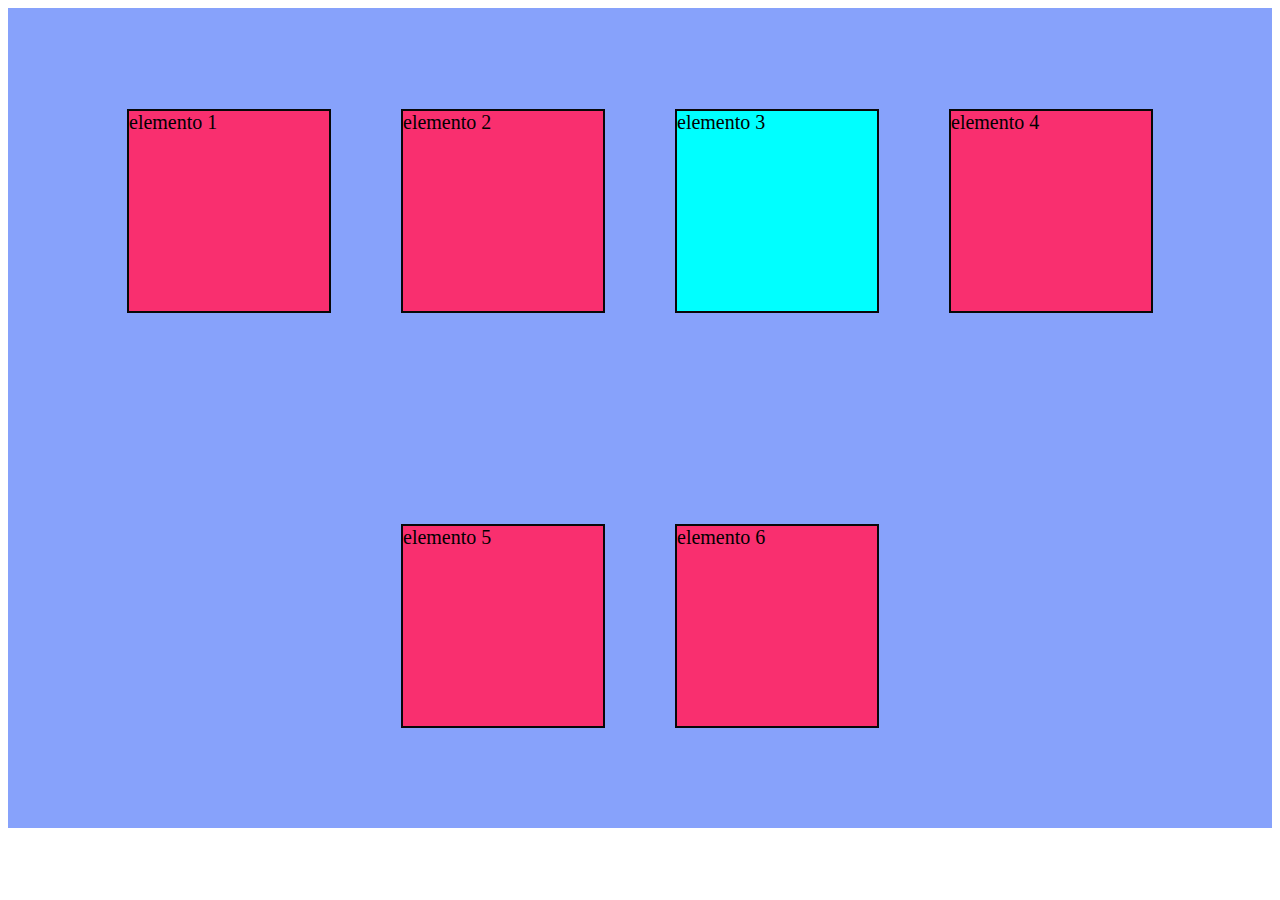
<file: flexbox Grid/flexbox.html>
<!DOCTYPE html>
<html lang="en">
<head>
    <meta charset="UTF-8">
    <meta name="viewport" content="width=device-width, initial-scale=1.0">
    <title>flexbox</title>
    <link rel="stylesheet" href="flexbox.css">
</head>
<body>
    <div class="padre">
            <div class="hijos">
                elemento 1
            </div>
            <div class="hijos">
                elemento 2
            </div>
            <div class="hijos elemento3">
                elemento 3
            </div>
            <div class="hijos">
                elemento 4
            </div>
            <div class="hijos">
                elemento 5
            </div>
            <div class="hijos">
                elemento 6
            </div>
    </div>
</body>
</html>
</file>
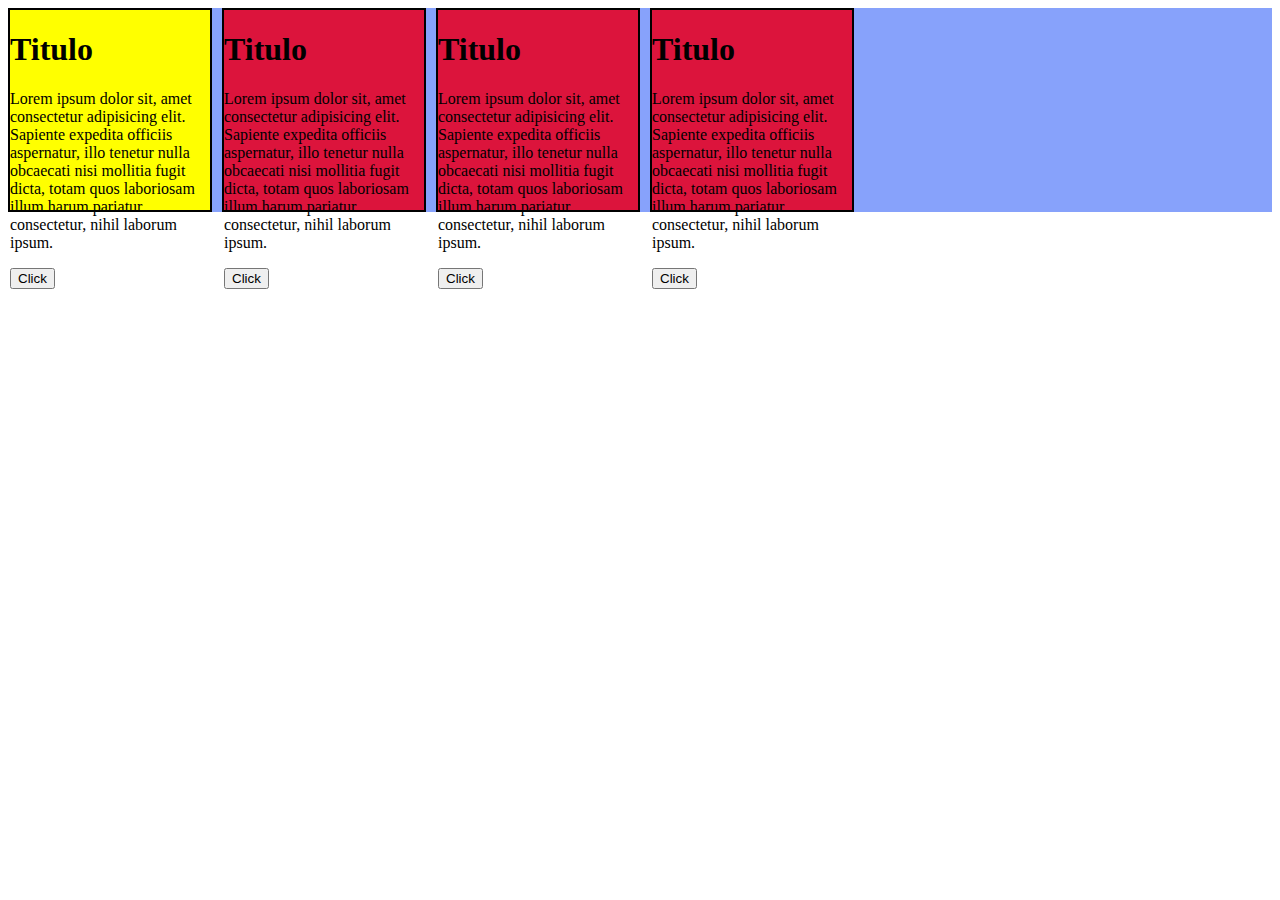
<file: flexbox Grid/Grid.html>
<!DOCTYPE html>
<html lang="en">
<head>
    <meta charset="UTF-8">
    <meta name="viewport" content="width=device-width, initial-scale=1.0">
    <title>Grid</title>
    <link rel="stylesheet" href="Grid.css">
</head>
<body>
    <Div class="padre alinear">
        <div class="hijos elemento1">
            <h1>Titulo</h1>
            <p>Lorem ipsum dolor sit, amet consectetur adipisicing elit. Sapiente expedita officiis aspernatur, illo tenetur nulla obcaecati nisi mollitia fugit dicta, totam quos laboriosam illum harum pariatur consectetur, nihil laborum ipsum.</p>
            <button>Click</button>
        </div>
        <div class="hijos elemento2" >
            <h1>Titulo</h1>
            <p>Lorem ipsum dolor sit, amet consectetur adipisicing elit. Sapiente expedita officiis aspernatur, illo tenetur nulla obcaecati nisi mollitia fugit dicta, totam quos laboriosam illum harum pariatur consectetur, nihil laborum ipsum.</p>
            <button>Click</button>
        </div>
        <div class="hijos elemento3">
            <h1>Titulo</h1>
            <p>Lorem ipsum dolor sit, amet consectetur adipisicing elit. Sapiente expedita officiis aspernatur, illo tenetur nulla obcaecati nisi mollitia fugit dicta, totam quos laboriosam illum harum pariatur consectetur, nihil laborum ipsum.</p>
            <button>Click</button>
        </div>
        <div class="hijos elemento4">
            <h1>Titulo</h1>
            <p>Lorem ipsum dolor sit, amet consectetur adipisicing elit. Sapiente expedita officiis aspernatur, illo tenetur nulla obcaecati nisi mollitia fugit dicta, totam quos laboriosam illum harum pariatur consectetur, nihil laborum ipsum.</p>
            <button>Click</button>
        </div>
    </Div>
</body>
</html>
</file>
<file: flexbox Grid/flexbox.css>
*{
    font-size: 20px;
}
.padre{
    background-color: #87a2fb;
    height: 800px;
    display: flex;
    flex-direction: row;
    justify-content: center;
    align-items: center;
    gap: 30px;
    flex-wrap: wrap;
    padding: 10px 20px;
}

.hijos{
    background-color: #f92f6f;
    border: 2px solid #080808;
    width: 200px;
    height: 200px;
    margin: 20px;
    
}

.elemento3{
    align-self: center;
    background-color: aqua;
}
</file>
<file: flexbox Grid/Grid.css>
*{
    font-weight: 400px;
}
.padre{
    background-color: #87A2FB;
    display: grid;
    /*grid-template-columns: 300px  300px 300px 300px;
    grid-template-columns: repeat(4,300px);*/
    grid-template-columns: repeat(4,1fr);
    gap: 10px;
    grid-template-areas: " elemento2 elemento3 pepe elemento4";
}

.hijos{
    background-color: crimson;
    border: 2px solid black;
    width: 200px;
    height: 200px;

}

.elemento1{
    background-color: yellow;
   /* grid-column: 1/4;*/
   grid-area: pepe;
}

.alinear{
    display: flex;
    /*flex-direction: column;*/
    align-items: center;

}

.elemento2{
    grid-area: elemento 2 ;
}

.elemento3{
    grid-area: elemento 3 ;
}

.elemento4{
    grid-area: elemento 4 ;
}
</file>
